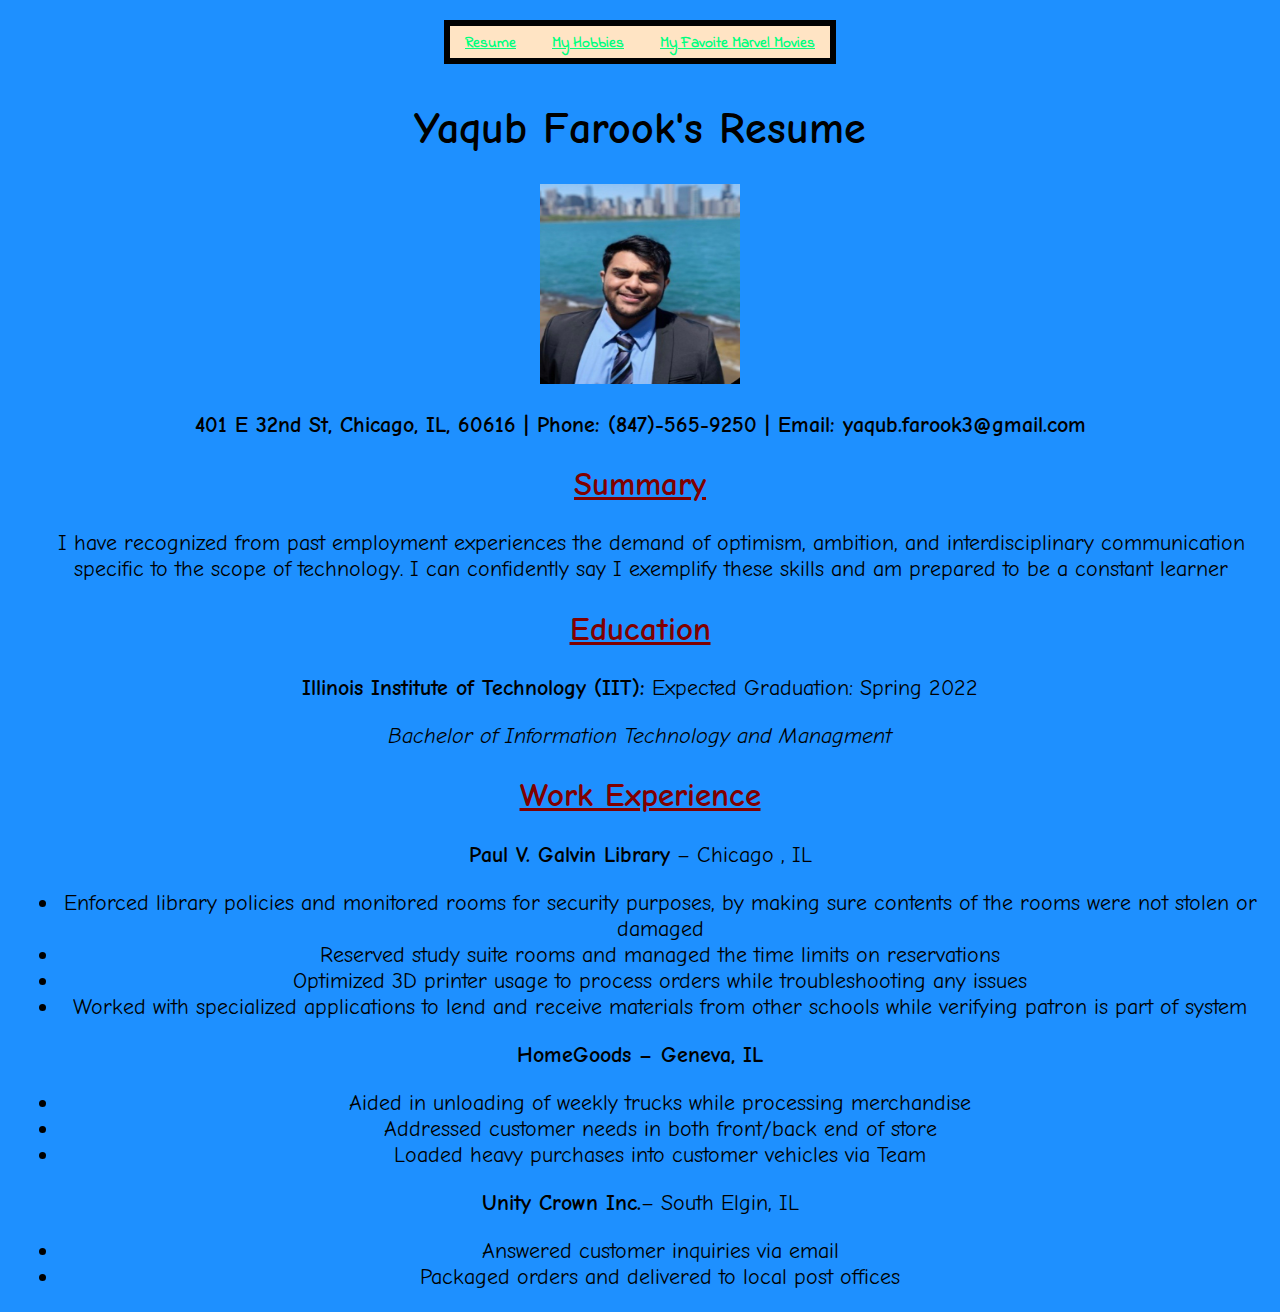
<file: index.html>
<!DOCTYPE html>
<html lang="en">
<head>
	<meta charset="UTF-8">
	<title> Yaqub Farook ITMD 361 Project 2 </title>
    <link rel="stylesheet" href="assets/css/style.css">
	<link rel="reset" href="reset.css">

</head>
<body>
	<nav id="nav"> 
		<div>
			<a href="index.html">Resume</a>
			<a href="hobbies.html">My Hobbies</a>
			<a href="marvelmovies.html">My Favoite Marvel Movies</a>
		</div>	
	</nav>
	<div class="minformation">
		<h1> Yaqub Farook's Resume </h1>
		<img src="assets/images/me.jpg" width="200" height="200" alt="Me">
	</div>
	<p >
		<strong>401 E 32nd St, Chicago, IL, 60616 | Phone: (847)-565-9250 | Email: yaqub.farook3@gmail.com</strong>
	</p>
	<h2>Summary</h2>
		<p class="sum" >I have recognized from past employment experiences the demand of optimism, ambition, and interdisciplinary communication specific to the scope of technology. I can confidently say I exemplify these skills and am prepared to be a constant learner</p>
	
	<h2>Education</h2>
		<p><strong>Illinois Institute of Technology (IIT):</strong> Expected Graduation: Spring 2022</p>
		<p><i> Bachelor of Information Technology and Managment </i></p>
	
	<h2>Work Experience</h2>
	<p><strong>Paul V. Galvin Library</strong> – Chicago , IL</p>
		<ul>
			<li>Enforced library policies and monitored rooms for security purposes, by making sure contents of the rooms were not stolen or damaged</li>
			<li>Reserved study suite rooms and managed the time limits on reservations</li>
			<li>Optimized 3D printer usage to process orders while troubleshooting any issues</li>
			<li>Worked with specialized applications to lend and receive materials from other schools while verifying patron is part of system</li>
		</ul>
	
	<p><strong>HomeGoods – Geneva, IL</strong></p>
		<ul>
			<li>Aided in unloading of weekly trucks while processing merchandise</li>
			<li>Addressed customer needs in both front/back end of store</li>
			<li>Loaded heavy purchases into customer vehicles via Team</li>
		</ul>
	<p><strong> Unity Crown Inc.</strong>– South Elgin, IL</p>	
		<ul>
			<li>Answered customer inquiries via email</li>
			<li>Packaged orders and delivered to local post offices</li>
		</ul>
</body>

</html>
</file>
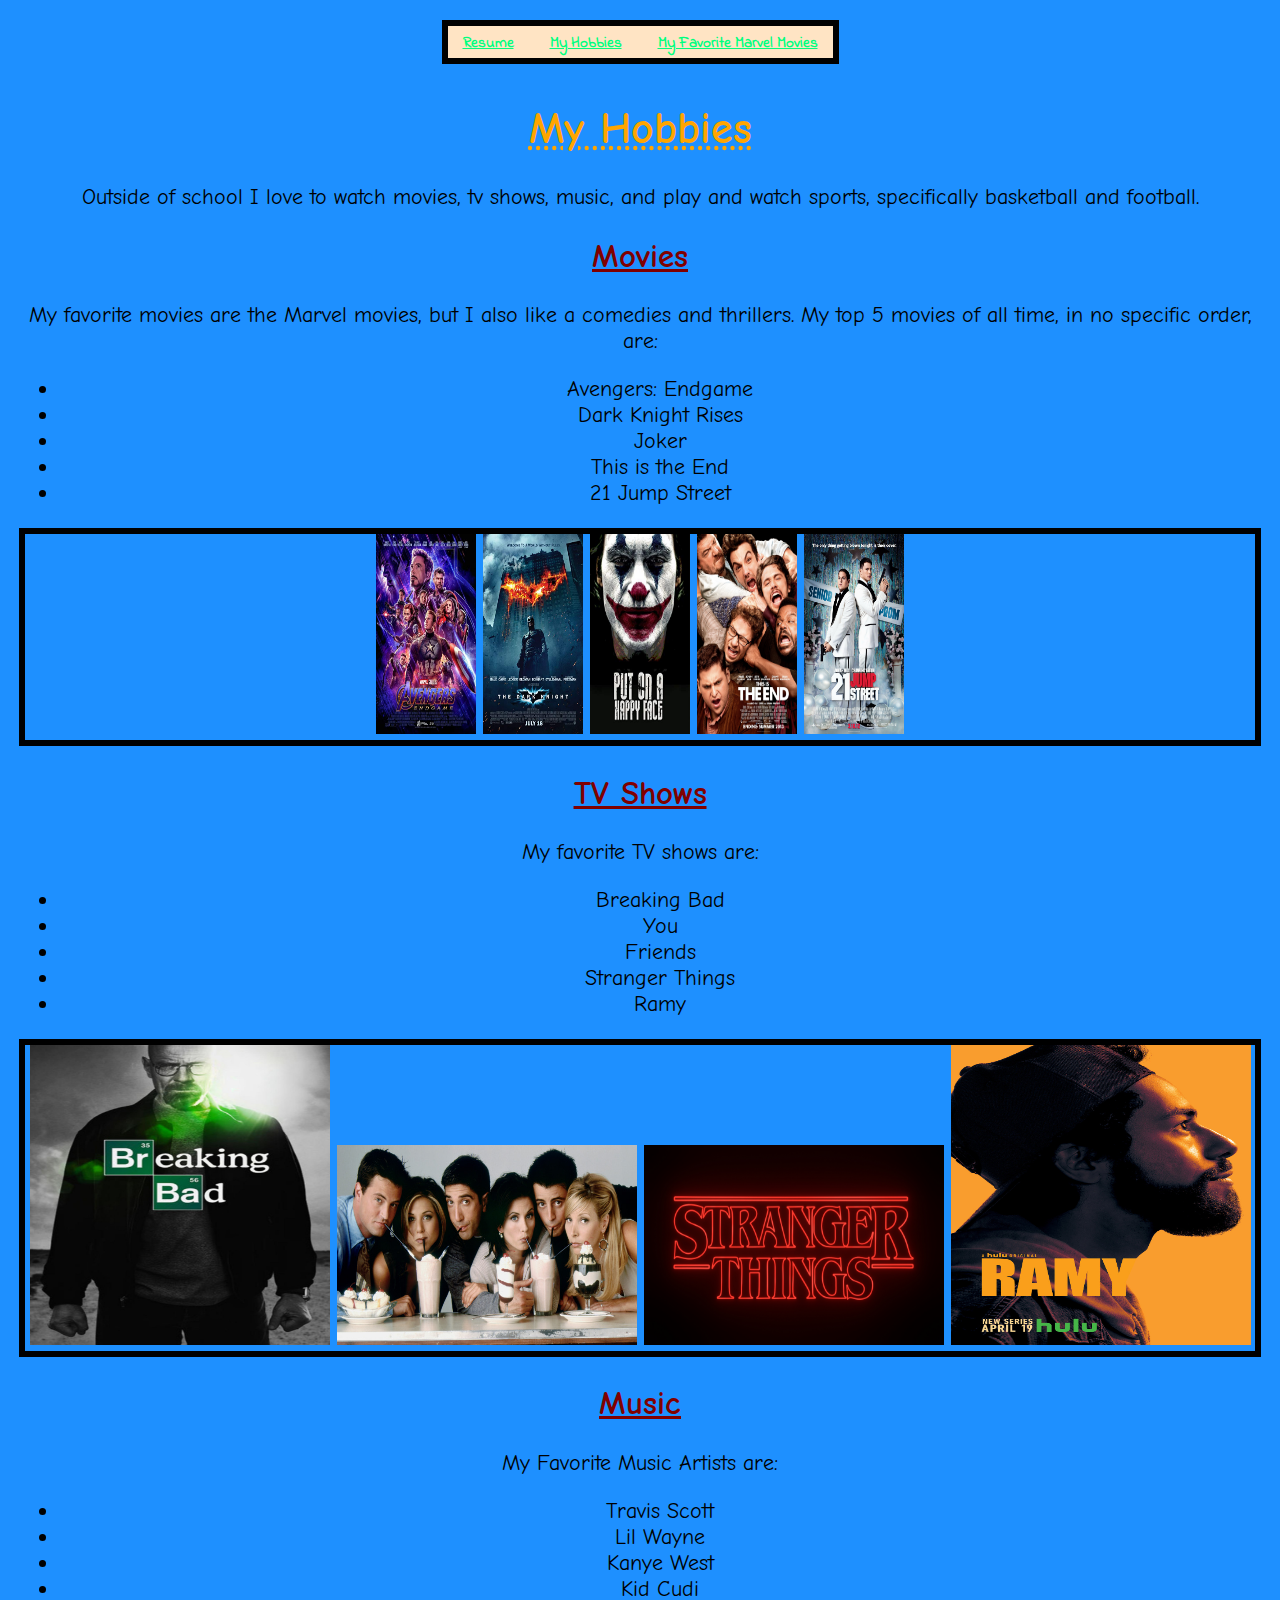
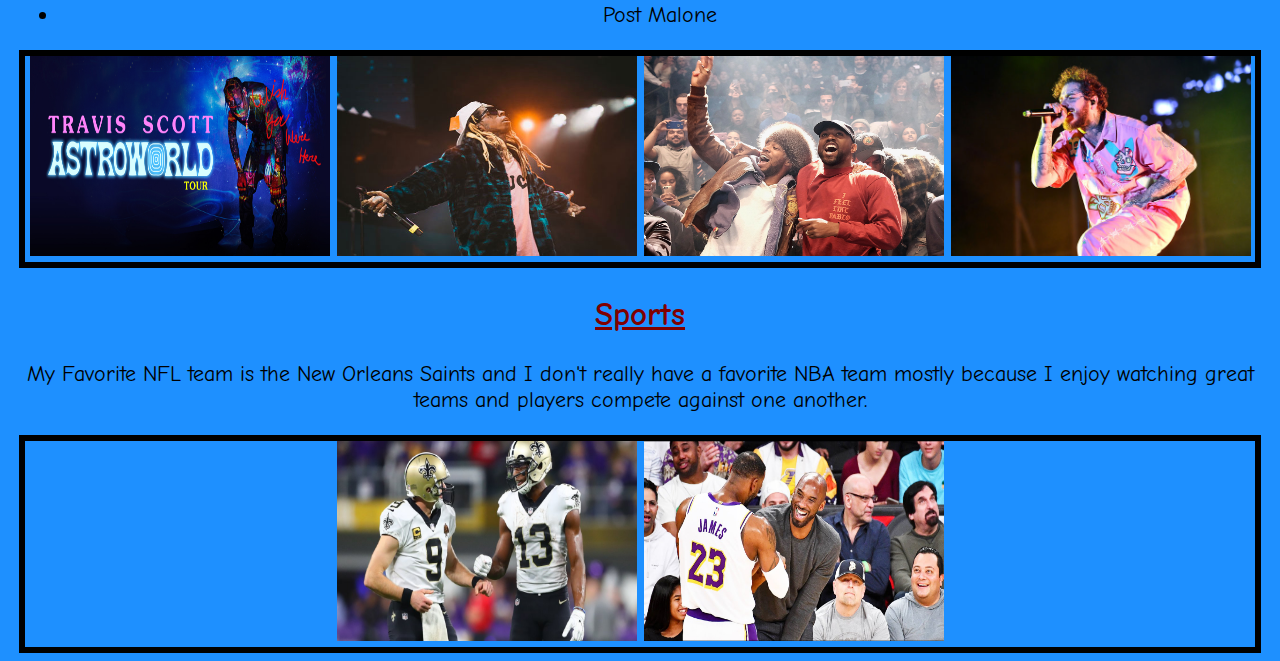
<file: hobbies.html>
<!DOCTYPE html>
<html lang="en">
<head>
	<meta charset="UTF-8">
	<title> Yaqub Farook ITMD 361 Project 2 </title>
	<link rel="stylesheet" href="assets/css/style.css">
	<link rel="reset" href="reset.css">
	
</head>
<body>
	<nav id="nav"> 
		<div>
			<a href="index.html">Resume</a>
			<a href="hobbies.html">My Hobbies</a>
			<a href="marvelmovies.html">My Favorite Marvel Movies</a>
		</div>
	</nav>
	<h1 id="heading"> My Hobbies </h1>
	<p> Outside of school I love to watch movies, tv shows, music, and play and watch sports, specifically basketball and football. </p>
	
	<h2> Movies </h2>
	<p> My favorite movies are the Marvel movies, but I also like a comedies and thrillers. My top 5 movies of all time, in no specific order, are:</p>
	<ul>
		<li>Avengers: Endgame </li>
		<li>Dark Knight Rises </li>
		<li>Joker </li>
		<li>This is the End</li>
		<li>21 Jump Street</li>
	</ul>
	
	<div class ="imagesvid"> 
		<img src="assets/images/avengers.jpg" width="100" height="200" alt="avengers">
		<img src="assets/images/dk.jpg" width="100" height="200" alt="DK">
		<img src="assets/images/joker.jpg" width="100" height="200" alt="joker">
		<img src="assets/images/thisistheend.jpg" width="100" height="200" alt="thisistheend">
		<img src="assets/images/21.jpg" width="100" height="200" alt="21">
	</div>

	<h2> TV Shows </h2>
	<p>My favorite TV shows are:</p>
	<ul>
		<li>Breaking Bad</li>
		<li>You</li> 
		<li>Friends</li>
		<li>Stranger Things</li>
		<li>Ramy</li>
	</ul>
	<div class ="imagesvid"> 
		<img src="assets/images/bb.jpg" width="300" height="300" alt="BB">
		<img src="assets/images/friends.jpg" width="300" height="200" alt="friends">
		<img src="assets/images/st.jpg" width="300" height="200" alt="ST">
		<img src="assets/images/ramy.jpg" width="300" height="300" alt="ramy">
	</div>
	
	<h2> Music </h2>
	<p> My Favorite Music Artists are: </p>
	<ul> 
		<li>Travis Scott</li>
		<li>Lil Wayne</li>
		<li>Kanye West</li>
		<li>Kid Cudi</li>
		<li>Post Malone</li>
	</ul>
	
	<div class ="imagesvid">
		<img src="assets/images/travis.jpg" width="300" height="200" alt="travis">
		<img src="assets/images/lilwayne.jpg" width="300" height="200" alt="lilwayne">
		<img src="assets/images/kanyecudi.jpg" width="300" height="200" alt="kanyecudi">
		<img src="assets/images/pmalone.jpg" width="300" height="200" alt="pmalone">
	</div>
	
	<h2> Sports </h2>
	<p> My Favorite NFL team is the New Orleans Saints and I don't really have a favorite NBA team mostly because I enjoy watching great teams and players compete against one another. </p>
	<div class ="imagesvid">
		<img src="assets/images/breesthomas.jpg" width="300" height="200" alt="breesthomas">
		<img src="assets/images/kobelebron.jpg" width="300" height="200" alt="kobelebron">
	</div>

</body>

</html>
</file>
<file: assets/css/style.css>
@import url('https://fonts.googleapis.com/css2?family=Comic+Neue:wght@300&family=Indie+Flower&display=swap');

#nav{
	font-family: 'Indie Flower', cursive;
	padding: 10px;
}

#nav div{
	display: inline-block;
	background-color: #ffe4c4;
	text-align: center;
	border: solid;
	border-width: 6px;
	font-weight: 700;
	min-width: 300px;
	
}
#nav div a{
		color: #00FF7F;
		font-size: 15px;
		padding: 13px 15px;
}

#nav div a:hover{
	background-color: #e9967a;
	color: red;
}
#nav div a.active{
	background-color: #f08080;
	color: #fffaf0;
}

body{
	font-family: 'Comic Neue',cursive;
	font-size: 22px;
	background-color:dodgerblue;
	text-align: center;
	margin-left: 1.5%;
	margin-right: 1.5%;
	margin-top: 0.75%;
}
h2{
	color:maroon;
	text-decoration-line: underline;
}
.minformation{
	justify-content: center;
	align-items: center;
}
.sum{
	margin-left: 1em;
}
#heading{
	color: orange;
	text-decoration: underline;
	text-decoration-style: dotted;
}
.imagesvid{
	border: solid;
	border-width: 6px;
	justify-content: space-evenly;
}
#marvel{
	font-style: italic;
	color: pink;
	align-items: center;
}
.marvelpics{
	background-color: red;
	border: solid purple;
	border-width: 4px;
}
.mcu{
	display:flex;
	justify-content: space-evenly;
	color: mintcream;
}
</file>
